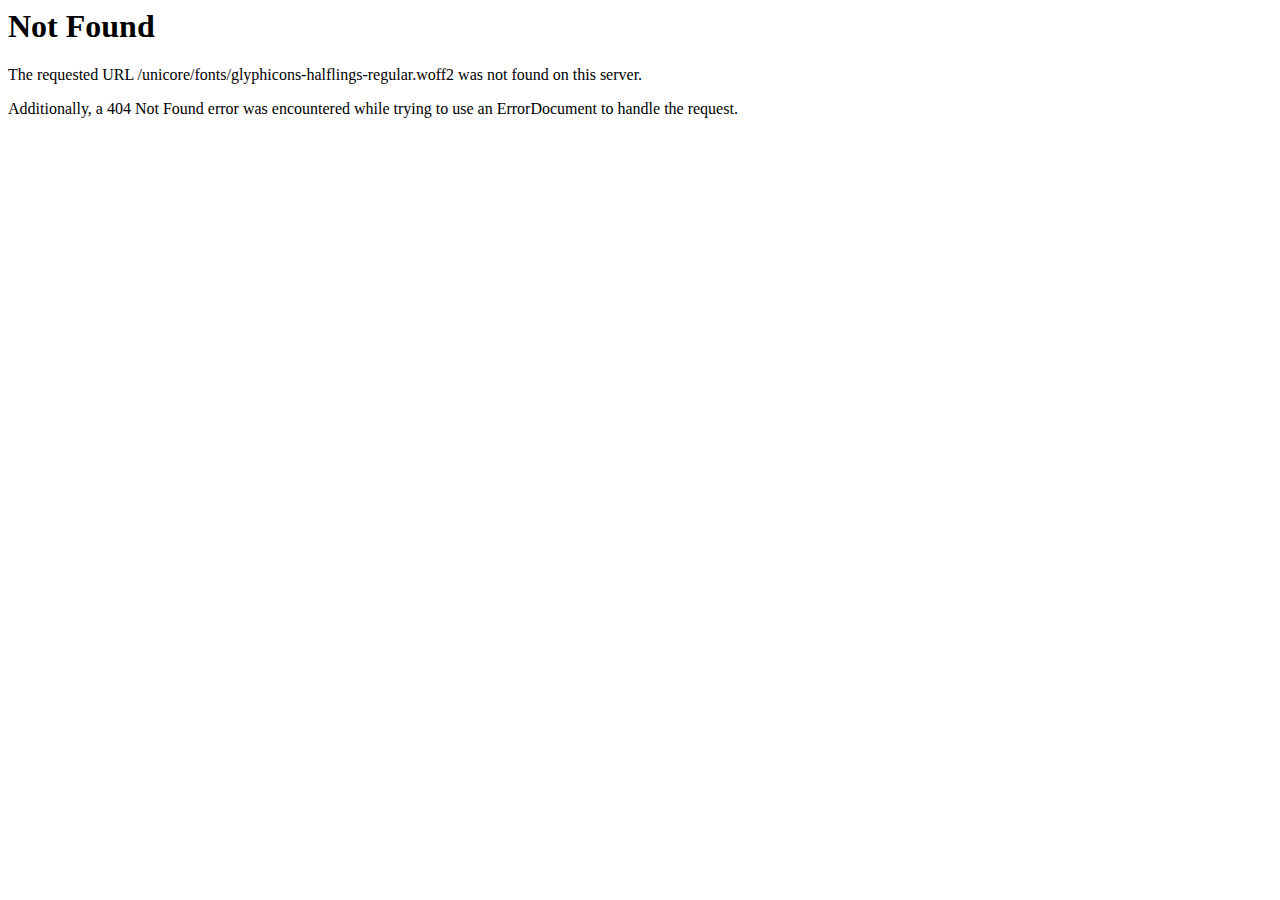
<file: fonts/glyphicons-halflings-regular-2.html>
<!DOCTYPE HTML PUBLIC "-//IETF//DTD HTML 2.0//EN">
<html>
<!-- Mirrored from demo.tutsflow.com/foodera/fonts/glyphicons-halflings-regular-2.html by HTTrack Website Copier/3.x [XR&CO'2014], Sun, 19 Nov 2023 13:39:18 GMT -->
<head>
<title>404 Not Found</title>
</head><body>
<h1>Not Found</h1>
<p>The requested URL /unicore/fonts/glyphicons-halflings-regular.woff2 was not found on this server.</p>
<p>Additionally, a 404 Not Found
error was encountered while trying to use an ErrorDocument to handle the request.</p>
</body>
<!-- Mirrored from demo.tutsflow.com/foodera/fonts/glyphicons-halflings-regular-2.html by HTTrack Website Copier/3.x [XR&CO'2014], Sun, 19 Nov 2023 13:39:18 GMT -->
</html>
</file>
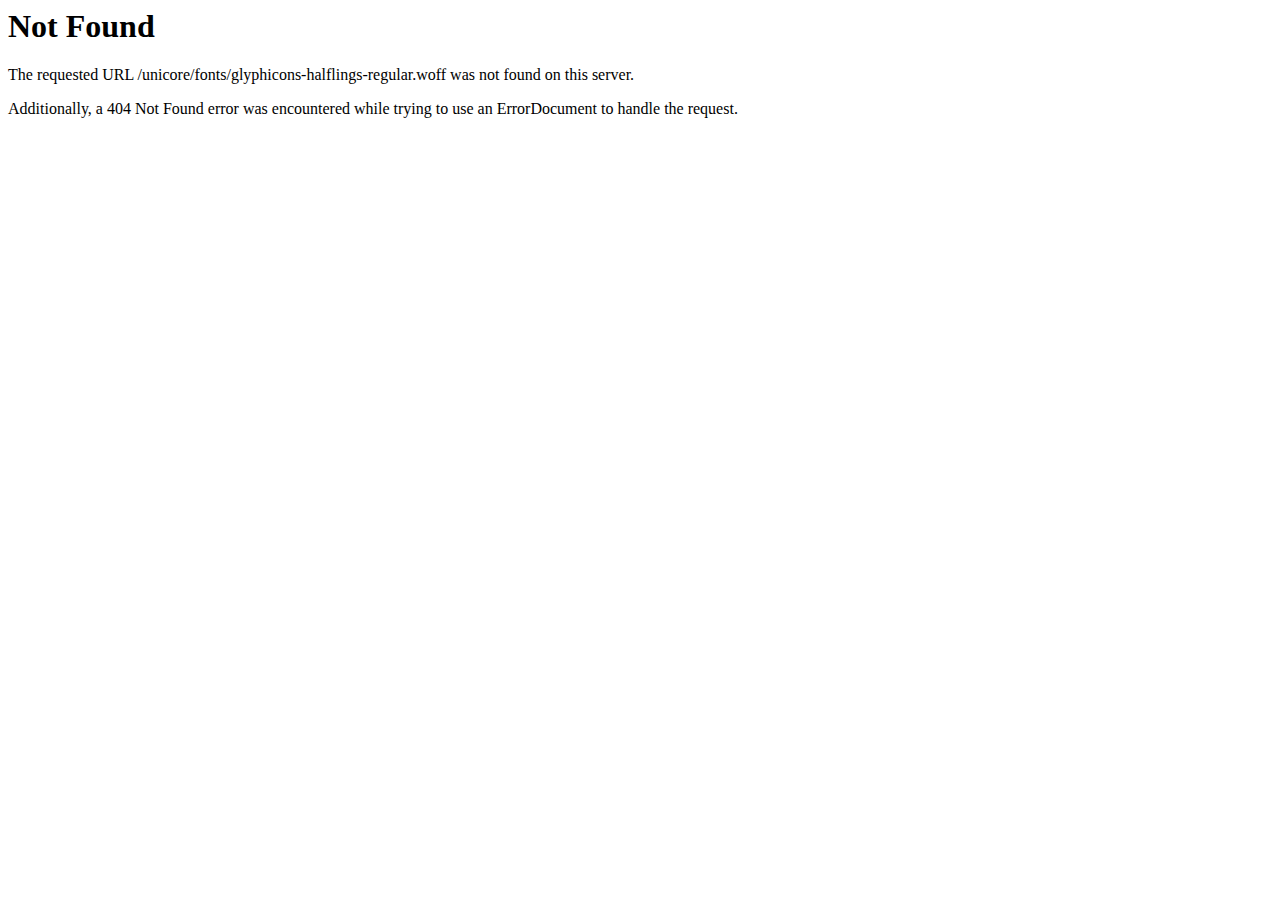
<file: fonts/glyphicons-halflings-regular-3.html>
<!DOCTYPE HTML PUBLIC "-//IETF//DTD HTML 2.0//EN">
<html>
<!-- Mirrored from demo.tutsflow.com/foodera/fonts/glyphicons-halflings-regular-3.html by HTTrack Website Copier/3.x [XR&CO'2014], Sun, 19 Nov 2023 13:39:18 GMT -->
<head>
<title>404 Not Found</title>
</head><body>
<h1>Not Found</h1>
<p>The requested URL /unicore/fonts/glyphicons-halflings-regular.woff was not found on this server.</p>
<p>Additionally, a 404 Not Found
error was encountered while trying to use an ErrorDocument to handle the request.</p>
</body>
<!-- Mirrored from demo.tutsflow.com/foodera/fonts/glyphicons-halflings-regular-3.html by HTTrack Website Copier/3.x [XR&CO'2014], Sun, 19 Nov 2023 13:39:18 GMT -->
</html>
</file>
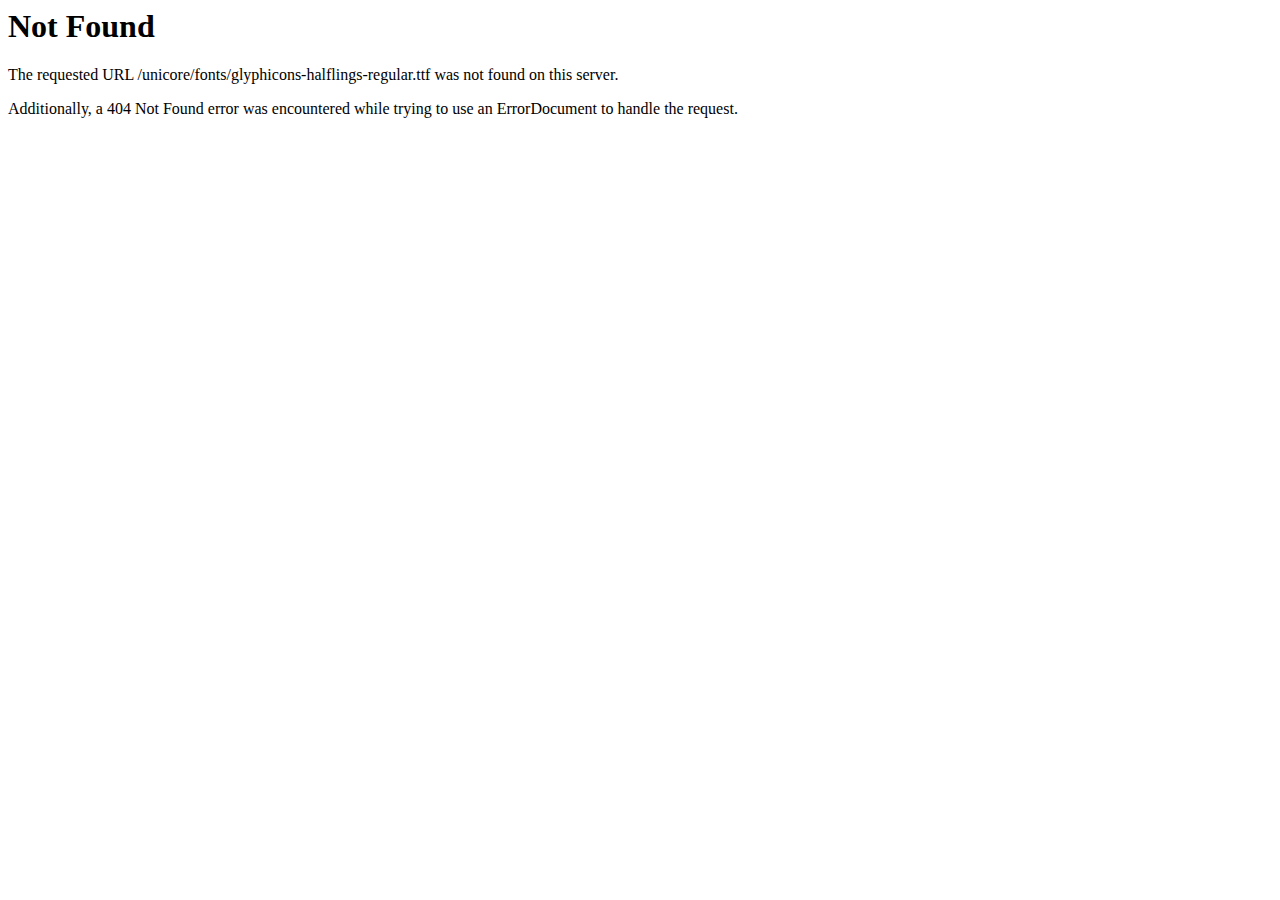
<file: fonts/glyphicons-halflings-regular-4.html>
<!DOCTYPE HTML PUBLIC "-//IETF//DTD HTML 2.0//EN">
<html>
<!-- Mirrored from demo.tutsflow.com/foodera/fonts/glyphicons-halflings-regular-4.html by HTTrack Website Copier/3.x [XR&CO'2014], Sun, 19 Nov 2023 13:39:18 GMT -->
<head>
<title>404 Not Found</title>
</head><body>
<h1>Not Found</h1>
<p>The requested URL /unicore/fonts/glyphicons-halflings-regular.ttf was not found on this server.</p>
<p>Additionally, a 404 Not Found
error was encountered while trying to use an ErrorDocument to handle the request.</p>
</body>
<!-- Mirrored from demo.tutsflow.com/foodera/fonts/glyphicons-halflings-regular-4.html by HTTrack Website Copier/3.x [XR&CO'2014], Sun, 19 Nov 2023 13:39:18 GMT -->
</html>
</file>
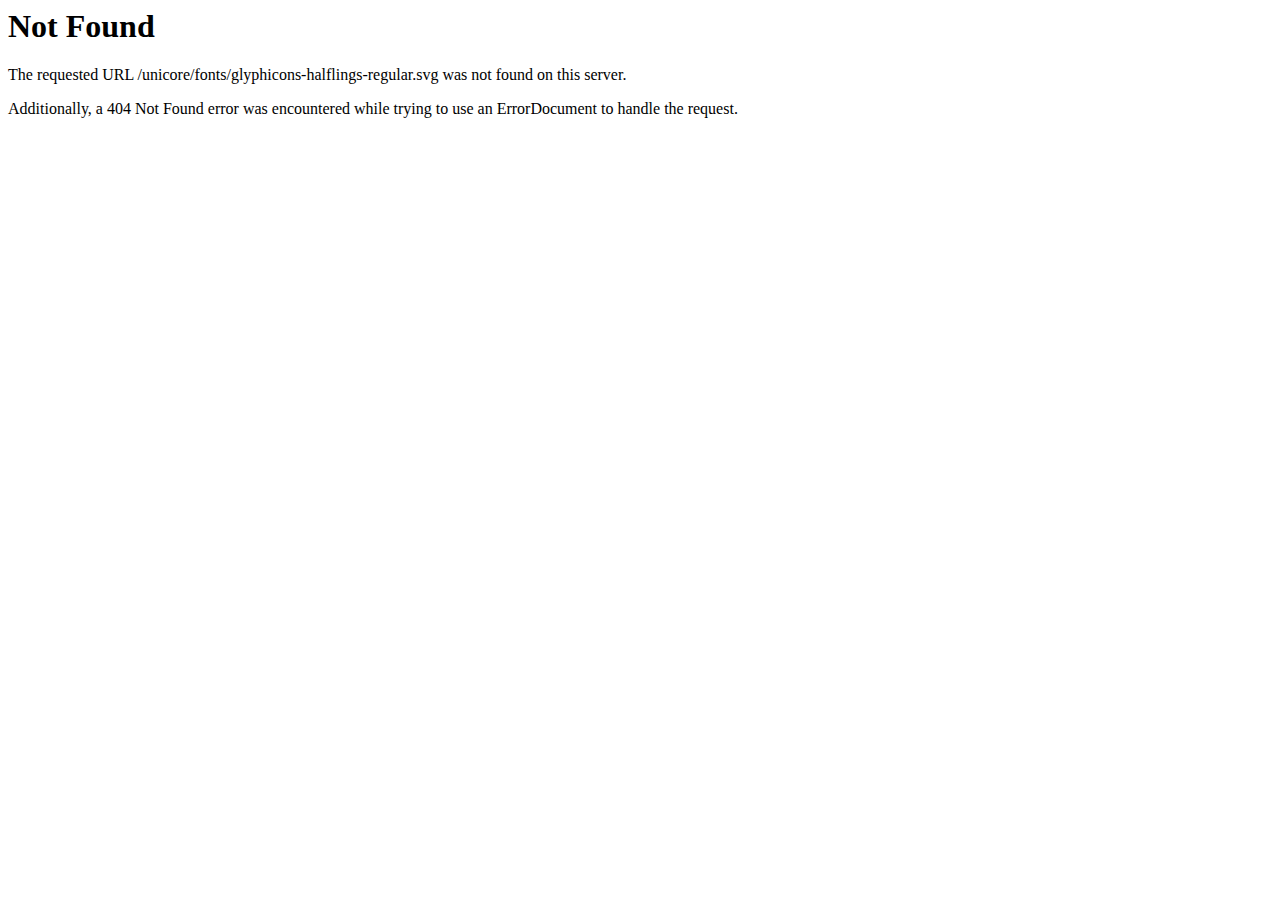
<file: fonts/glyphicons-halflings-regular-5.html>
<!DOCTYPE HTML PUBLIC "-//IETF//DTD HTML 2.0//EN">
<html>
<!-- Mirrored from demo.tutsflow.com/foodera/fonts/glyphicons-halflings-regular-5.html by HTTrack Website Copier/3.x [XR&CO'2014], Sun, 19 Nov 2023 13:39:18 GMT -->
<head>
<title>404 Not Found</title>
</head><body>
<h1>Not Found</h1>
<p>The requested URL /unicore/fonts/glyphicons-halflings-regular.svg was not found on this server.</p>
<p>Additionally, a 404 Not Found
error was encountered while trying to use an ErrorDocument to handle the request.</p>
</body>
<!-- Mirrored from demo.tutsflow.com/foodera/fonts/glyphicons-halflings-regular-5.html by HTTrack Website Copier/3.x [XR&CO'2014], Sun, 19 Nov 2023 13:39:18 GMT -->
</html>
</file>
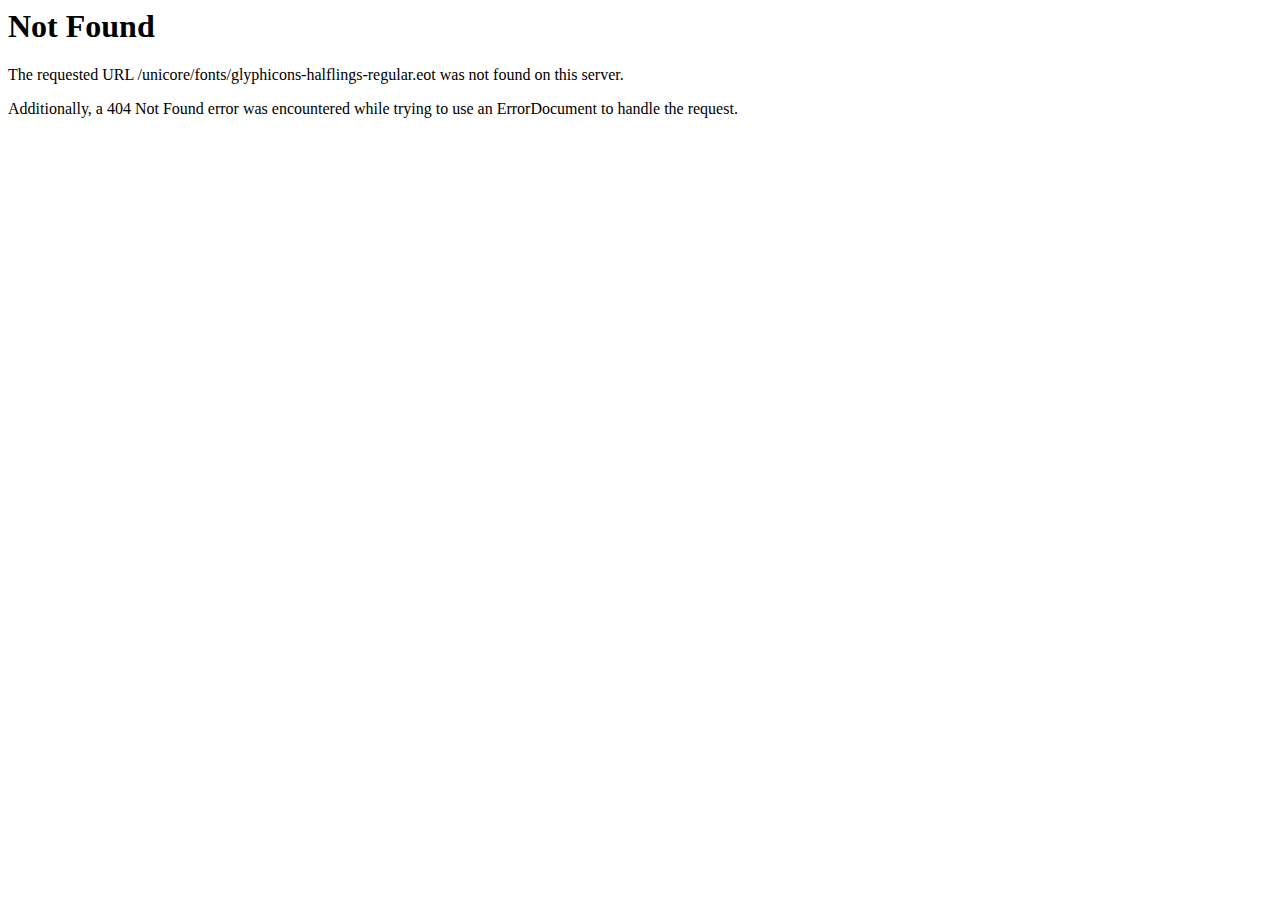
<file: fonts/glyphicons-halflings-regular.html>
<!DOCTYPE HTML PUBLIC "-//IETF//DTD HTML 2.0//EN">
<html>
<!-- Mirrored from demo.tutsflow.com/foodera/fonts/glyphicons-halflings-regular.html by HTTrack Website Copier/3.x [XR&CO'2014], Sun, 19 Nov 2023 13:39:18 GMT -->
<head>
<title>404 Not Found</title>
</head><body>
<h1>Not Found</h1>
<p>The requested URL /unicore/fonts/glyphicons-halflings-regular.eot was not found on this server.</p>
<p>Additionally, a 404 Not Found
error was encountered while trying to use an ErrorDocument to handle the request.</p>
</body>
<!-- Mirrored from demo.tutsflow.com/foodera/fonts/glyphicons-halflings-regular.html by HTTrack Website Copier/3.x [XR&CO'2014], Sun, 19 Nov 2023 13:39:18 GMT -->
</html>
</file>
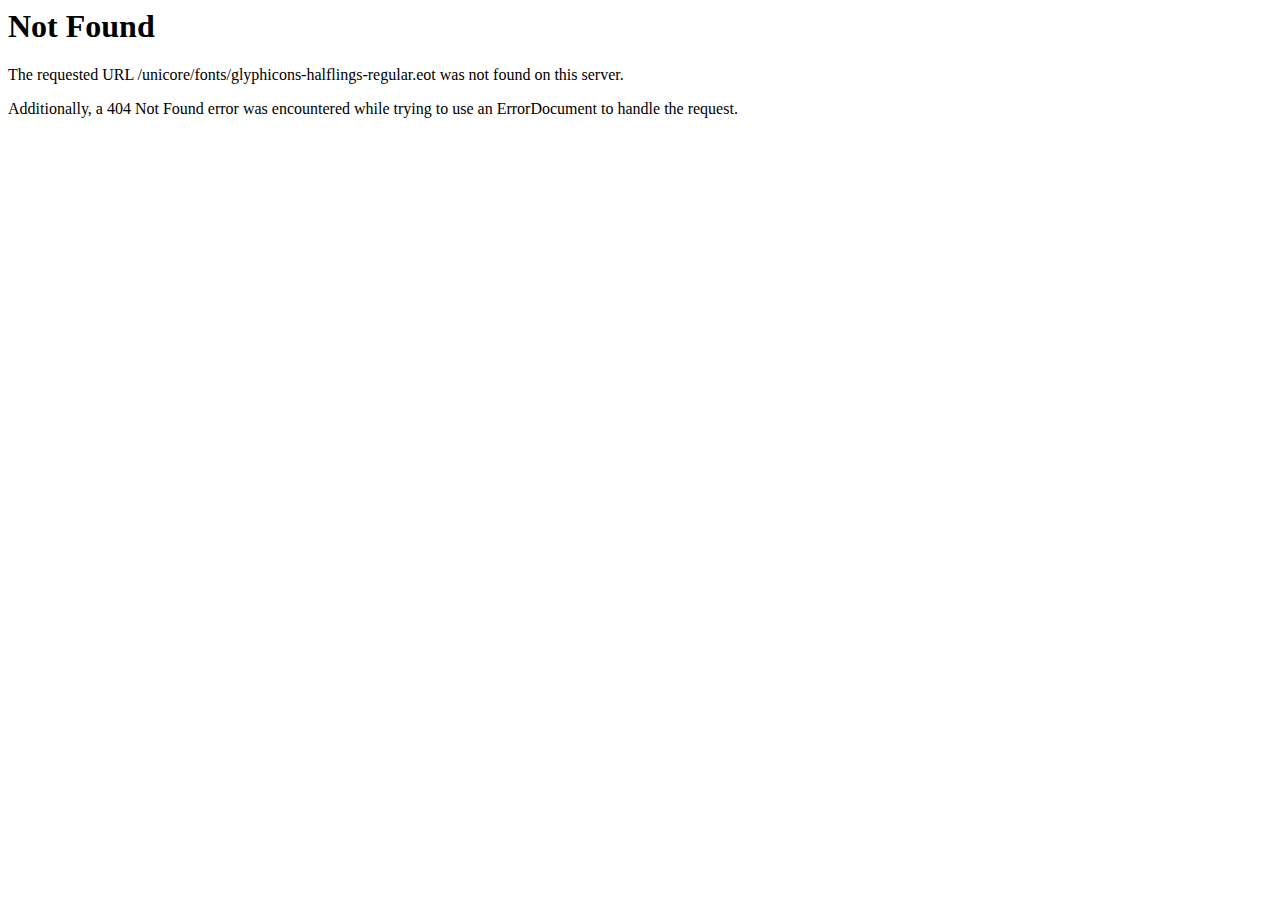
<file: fonts/glyphicons-halflings-regulard41dd41d.html>
<!DOCTYPE HTML PUBLIC "-//IETF//DTD HTML 2.0//EN">
<html>
<!-- Mirrored from demo.tutsflow.com/foodera/fonts/glyphicons-halflings-regulard41d.html? by HTTrack Website Copier/3.x [XR&CO'2014], Sun, 19 Nov 2023 13:39:18 GMT -->
<head>
<title>404 Not Found</title>
</head><body>
<h1>Not Found</h1>
<p>The requested URL /unicore/fonts/glyphicons-halflings-regular.eot was not found on this server.</p>
<p>Additionally, a 404 Not Found
error was encountered while trying to use an ErrorDocument to handle the request.</p>
</body>
<!-- Mirrored from demo.tutsflow.com/foodera/fonts/glyphicons-halflings-regulard41d.html? by HTTrack Website Copier/3.x [XR&CO'2014], Sun, 19 Nov 2023 13:39:18 GMT -->
</html>
</file>
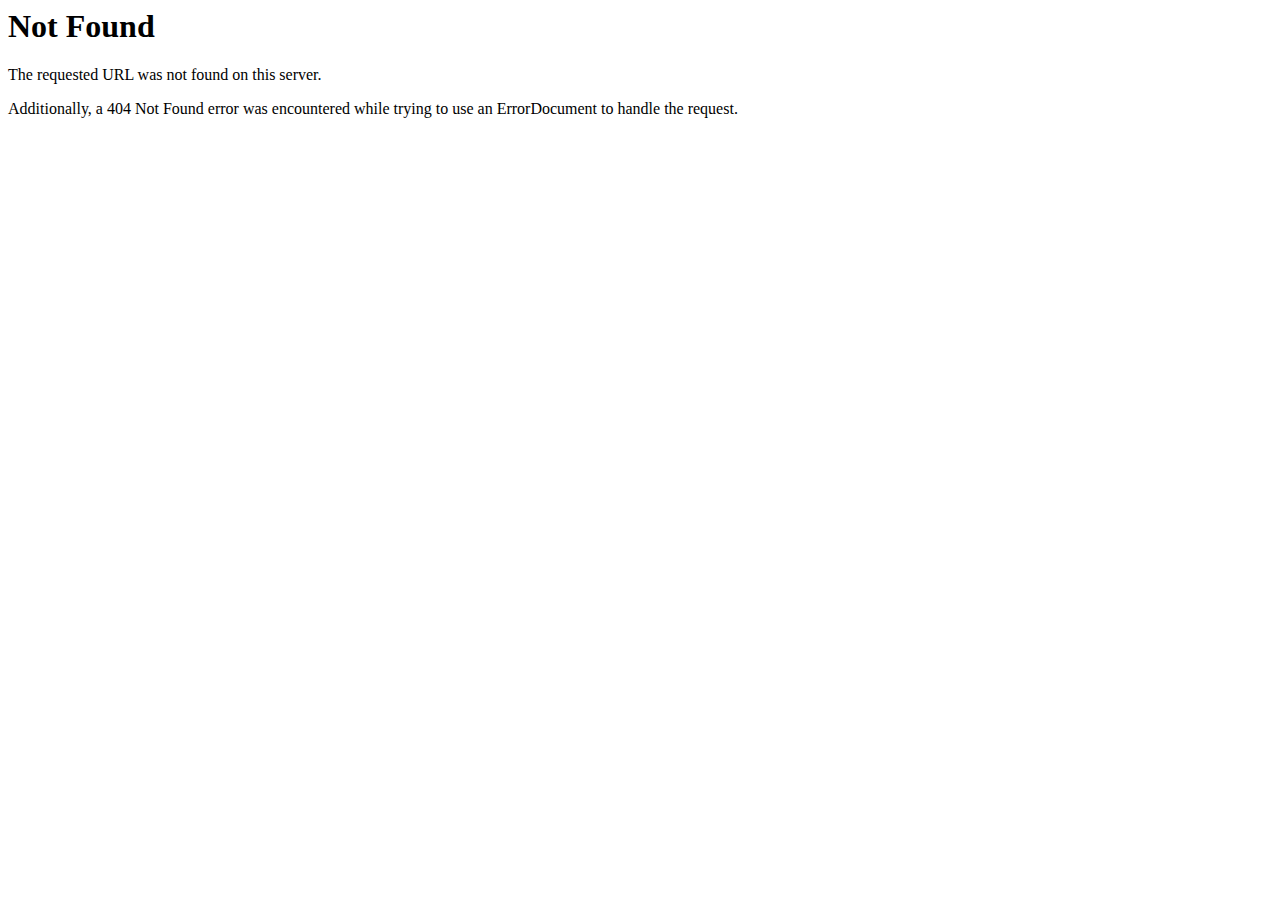
<file: images/5.html>
<!DOCTYPE HTML PUBLIC "-//IETF//DTD HTML 2.0//EN">
<html><head>
<title>404 Not Found</title>
</head><body>
<h1>Not Found</h1>
<p>The requested URL was not found on this server.</p>
<p>Additionally, a 404 Not Found
error was encountered while trying to use an ErrorDocument to handle the request.</p>
</body></html>
</file>
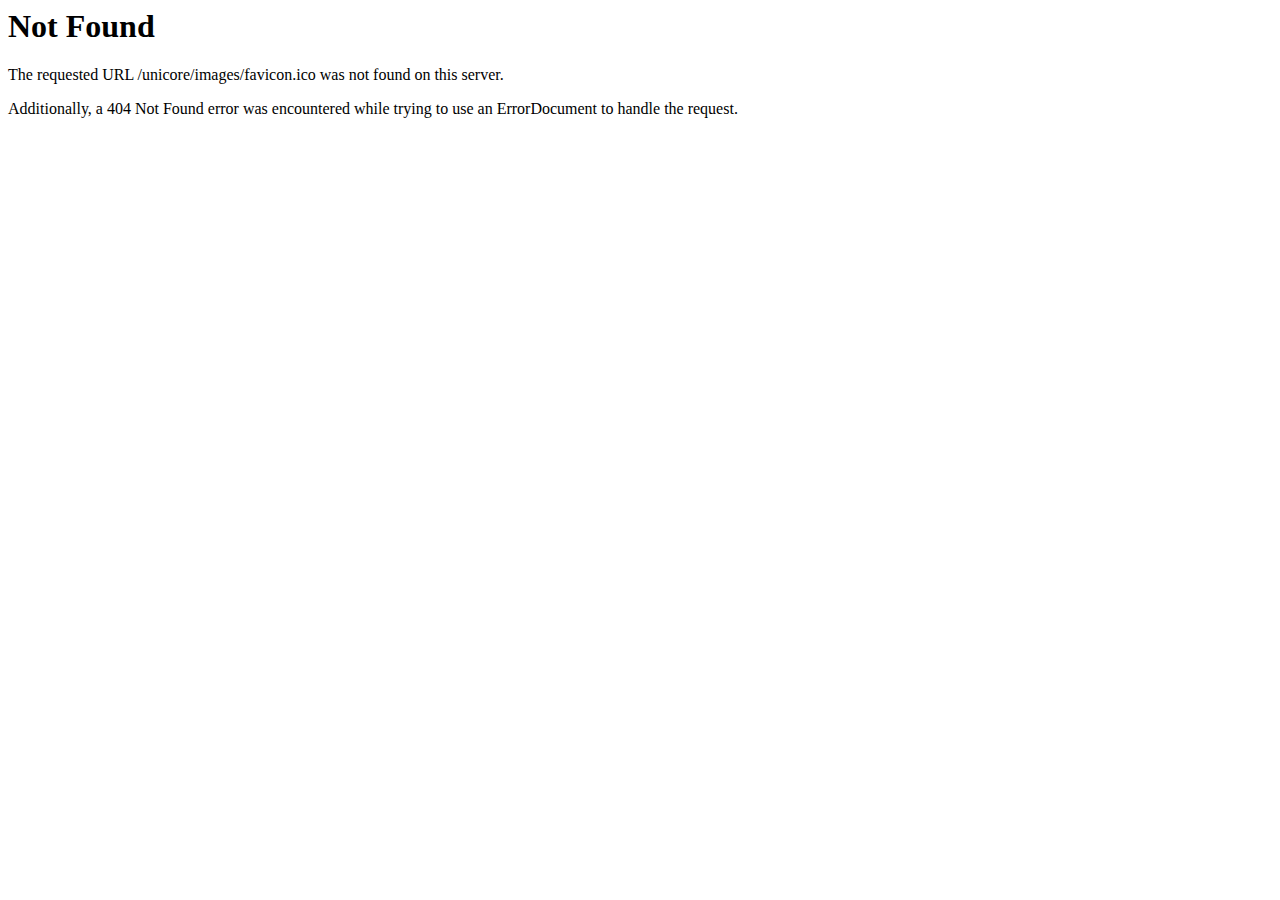
<file: images/favicon.html>
<!DOCTYPE HTML PUBLIC "-//IETF//DTD HTML 2.0//EN">
<html>
<!-- Mirrored from demo.tutsflow.com/foodera/images/favicon.html by HTTrack Website Copier/3.x [XR&CO'2014], Sun, 19 Nov 2023 13:36:38 GMT -->
<head>
<title>404 Not Found</title>
</head><body>
<h1>Not Found</h1>
<p>The requested URL /unicore/images/favicon.ico was not found on this server.</p>
<p>Additionally, a 404 Not Found
error was encountered while trying to use an ErrorDocument to handle the request.</p>
</body>
<!-- Mirrored from demo.tutsflow.com/foodera/images/favicon.html by HTTrack Website Copier/3.x [XR&CO'2014], Sun, 19 Nov 2023 13:36:38 GMT -->
</html>
</file>
